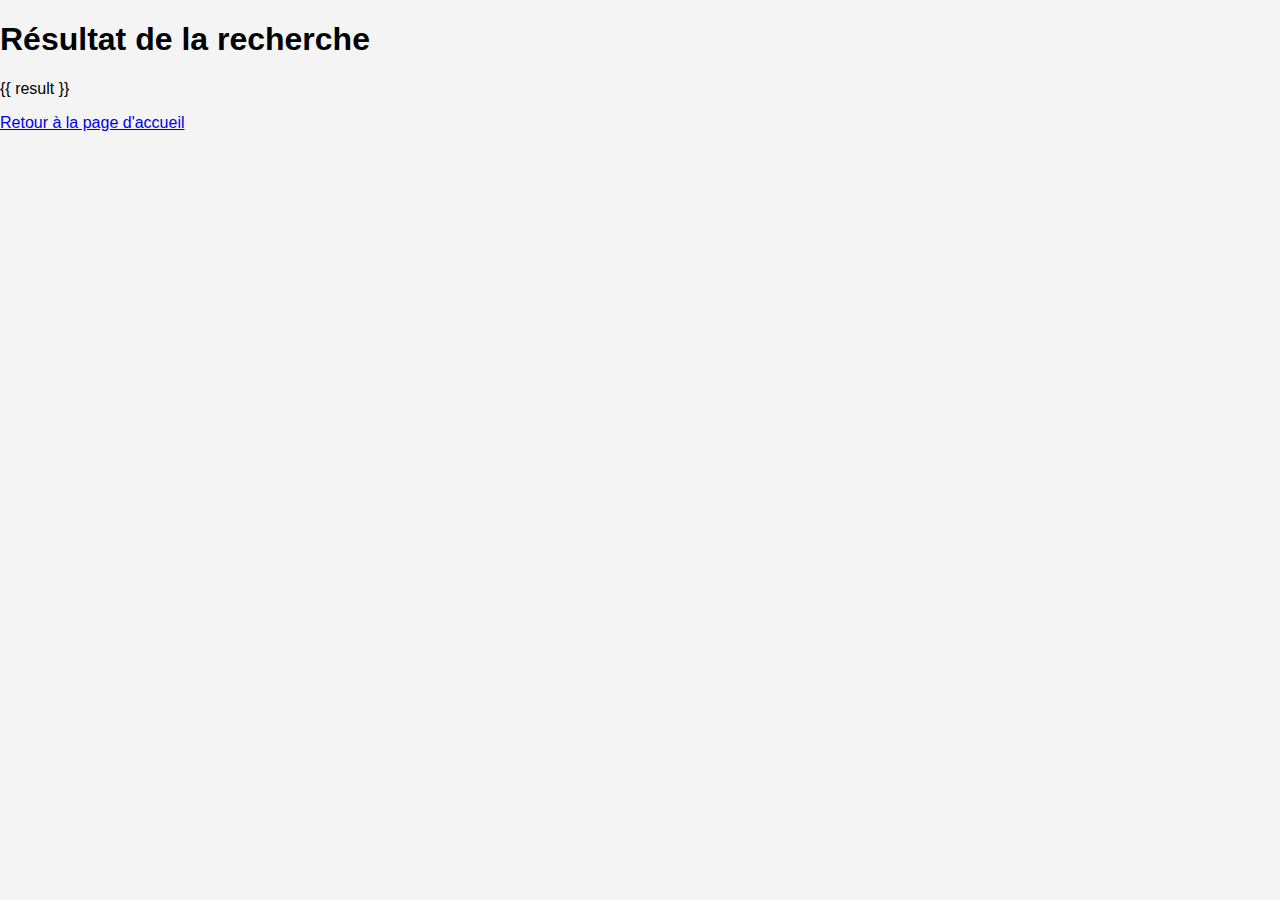
<file: projet flask/templates/résultat.html>
<!DOCTYPE html>
<html lang="fr">
<head>
    <meta charset="UTF-8">
    <meta name="viewport" content="width=device-width, initial-scale=1.0">
    <link href="../static/style.css" rel="stylesheet" />
    <title>Résultat</title>
</head>
<body>
    <h1>Résultat de la recherche</h1>
    <p>{{ result }}</p>
    <a href="index.html">Retour à la page d'accueil</a>
</body>
</html>
</file>
<file: projet flask/static/style.css>
body {
    font-family: Arial, sans-serif;
    background-color: #f4f4f4;
    margin: 0;
    padding: 0;
}

.container {
    width: 80%;
    margin: auto;
    overflow: hidden;
}

header {
    background: #333;
    color: white;
    padding-top: 30px;
    min-height: 70px;
    border-bottom: #bbb 1px solid;
}

header a {
    color: #ffffff;
    text-decoration: none;
    text-transform: uppercase;
    font-size: 16px;
}

header ul {
    padding: 0;
    margin: 0;
    list-style: none;
    overflow: hidden;
}

header #branding {
    float: left;
}

header #branding h1 {
    margin: 0;
}

header #branding h1 span {
    color: #5383d3;
}

header a:hover {
    color: #ffffff;
}

header #signin {
    float: right;
    display: inline;
}

header .highlight, header .current a {
    color: #5383d3;
    font-weight: bold;
}

main {
    padding: 20px 0;
}

form {
    max-width: 600px;
    margin: 0 auto;
    background: #fff;
    padding: 20px;
    border-radius: 8px;
    box-shadow: 0 0 10px rgba(0, 0, 0, 0.1);
}

label {
    display: block;
    margin-bottom: 8px;
}

input[type="text"],
input[type="submit"],
select {
    width: 100%;
    padding: 10px;
    margin-bottom: 10px;
    border: 1px solid #ccc;
    border-radius: 4px;
    box-sizing: border-box;
}

input[type="submit"] {
    background-color: #5383d3;
    color: #fff;
    cursor: pointer;
}

input[type="submit"]:hover {
    background-color: #445c80;
}

.result {
    margin-top: 20px;
    font-size: 18px;
    color: #333;
}
</file>
